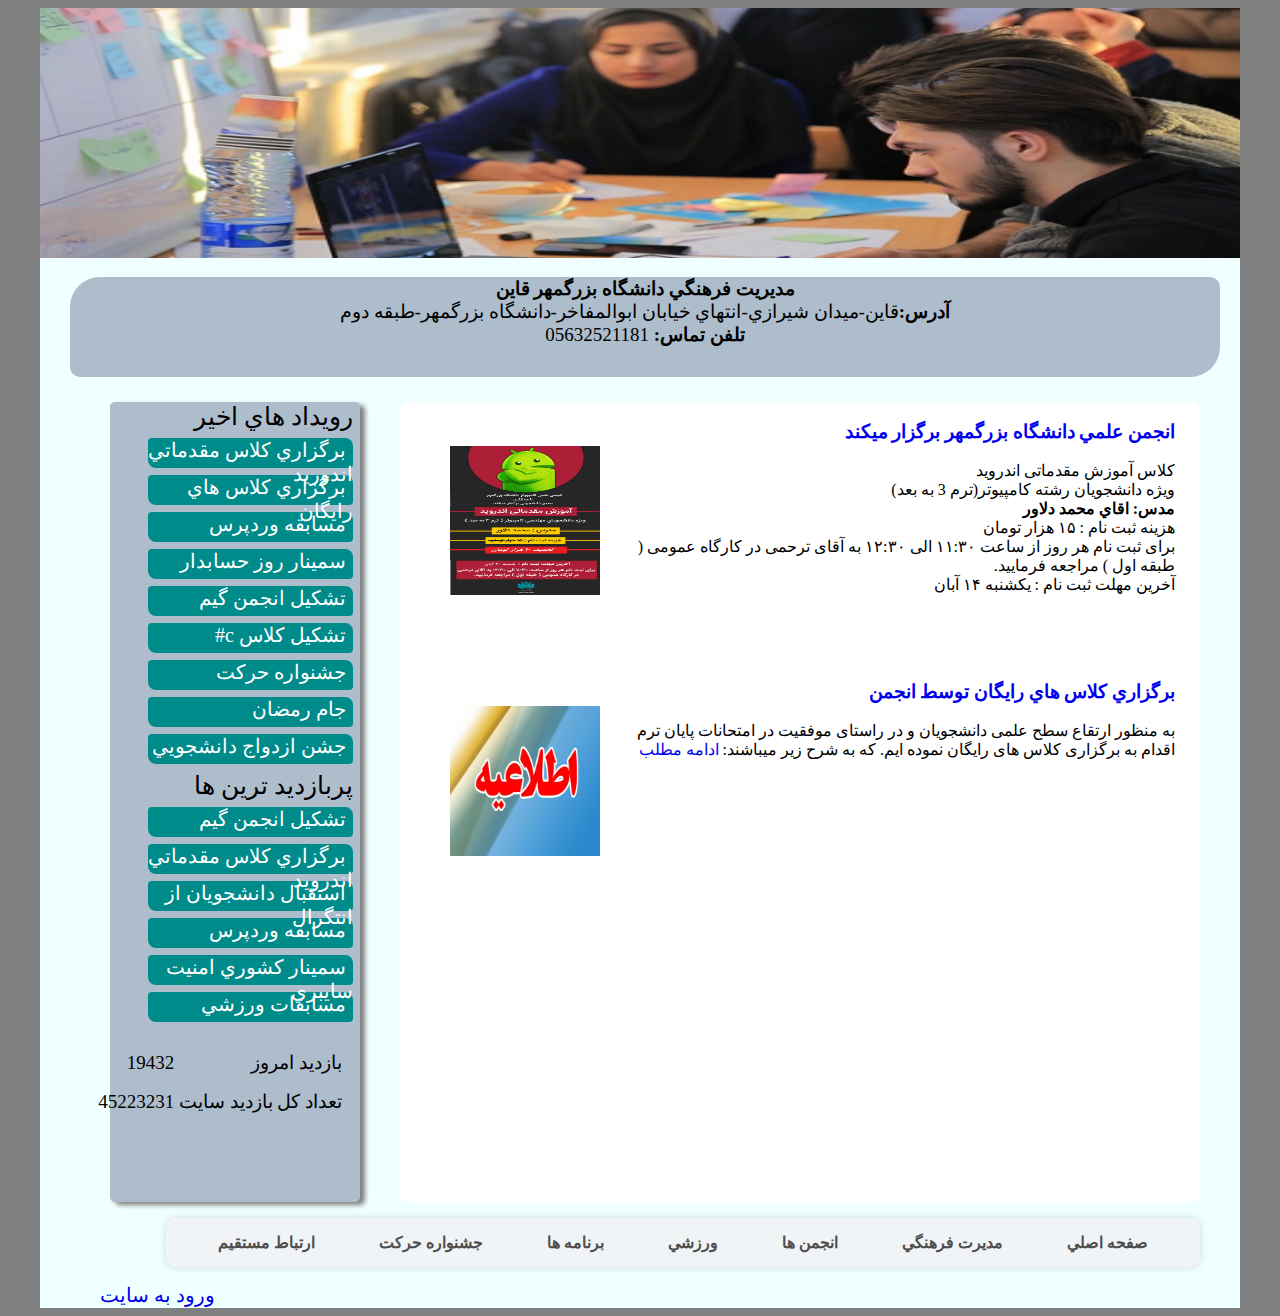
<file: index.html>
﻿<!DOCTYPE html>
<html>
<head>
    <title>سايت فرهنگي دانشگاه</title>
	<meta charset="utf-8" />
    <link href="StyleSheet.css" rel="stylesheet" />
</head>
<body>
    <div id="main1">
        <img id="hed"  src="1.png" alt="login logo" />
         

            <nav>
                <ul>
                    <li><a href="index.html">صفحه اصلي</a></li>
                    <li><a href="#">مديرت فرهنگي</a></li>
                    <li>
                        <a href="#">انجمن ها</a>
                        <ul>
                            <li>
                                <a href="#">کامپيوتر</a>
                                <ul>
                                    <li><a href="#">مسابقات</a></li>
                                    <li><a href="#">سمينارها</a></li>
                                    <li><a href="#">کلاس هاي آموزشي</a></li>
                                    <li><a href="#">استاد مشاور</a></li>
                                    <li><a href="#">جوايز</a></li>
                                </ul>
                            </li>
                            <li><a href="#">بازي هاي رايانه اي</a></li>
                            <li><a href="#">حسابداري</a></li>
                            <li><a href="#">مکانيک</a></li>
                            <li><a href="#">عمران</a></li>
                            <li><a href="#">فقه و حقوق</a></li>
                            <li><a href="#">جغرافيا</a></li>
                      
                        </ul>
                    </li>
                    <li>
                        <a href="#">ورزشي</a>
                        <ul>
                            <li><a href="#">مسابقات</a></li>
                            <li><a href="#">جوايز</a></li>
                        </ul>
                    </li>
                    <li><a href="#">برنامه ها</a></li>
                    <li>
                        <a href="https://www.google.com/url?sa=t&rct=j&q=&esrc=s&source=web&cd=1&cad=rja&uact=8&ved=0ahUKEwjgjKWIj77XAhVMSZoKHQwNDsMQFggpMAA&url=http%3A%2F%2Fharekatfest.ir%2F&usg=AOvVaw1jdRl82gG-vQdvcs34USP4" >جشنواره حرکت</a> 
                        <ul>
                            <li><a href="https://www.google.com/url?sa=t&rct=j&q=&esrc=s&source=web&cd=4&cad=rja&uact=8&ved=0ahUKEwjgjKWIj77XAhVMSZoKHQwNDsMQjBAIOTAD&url=http%3A%2F%2Fharekatfest.ir%2Freports%2F2016-06-22-18-55-28%2F193-%25D9%2581%25D8%25B1%25D9%2585-%25D9%2587%25D8%25A7%25D9%258A-%25D8%25AF%25D8%25A7%25D9%2588%25D8%25B1%25D9%258A-%25D8%25AF%25D9%2587%25D9%2585%25D9%258A%25D9%2586-%25D8%25AC%25D8%25B4%25D9%2586%25D9%2588%25D8%25A7%25D8%25B1%25D9%2587-%25D8%25AD%25D8%25B1%25D9%2583%25D8%25AA&usg=AOvVaw3hl4tljm-h9Gb1mex6dM1A">معيار هاي داوري</a></li>
                            <li><a href="https://www.google.com/url?sa=t&rct=j&q=&esrc=s&source=web&cd=2&cad=rja&uact=8&ved=0ahUKEwjgjKWIj77XAhVMSZoKHQwNDsMQjBAIMTAB&url=http%3A%2F%2Fharekatfest.ir%2Faboutfestival%2Fcode&usg=AOvVaw0gF9lUdLRwMoicC9iGUbIm">دستورالعمل جشنواره</a></li>
                            <li><a href="https://www.google.com/url?sa=t&rct=j&q=&esrc=s&source=web&cd=3&cad=rja&uact=8&ved=0ahUKEwjgjKWIj77XAhVMSZoKHQwNDsMQjBAINTAC&url=http%3A%2F%2Fharekatfest.ir%2Fregister%2Fposter&usg=AOvVaw3KicJ3Fr9h_5tYSrHQLbiB">پوستر و فرم ها</a></li>
                            <li><a href="https://www.google.com/url?sa=t&rct=j&q=&esrc=s&source=web&cd=7&cad=rja&uact=8&ved=0ahUKEwjgjKWIj77XAhVMSZoKHQwNDsMQjBAIOzAG&url=http%3A%2F%2Fharekatfest.ir%2Fregister%2Fcalender&usg=AOvVaw2OQfYRKXKh2uJlJWue37Uf">تقويم جشنواره</a></li>
                        </ul>

                    </li>

                    <li><a href="#">ارتباط مستقيم</a>

                    </li>
                </ul>
                <a href="login2.html" id="pan">ورود به سايت</a>
            </nav>

            
            
        
        <div id="list">
            <p class="clas3">رويداد هاي اخير</p>
            <div class="clas1">
                <a class="clas2" href="android.html">برگزاري کلاس مقدماتي اندوريد </a>
            </div>
            <div class="clas1">
                <a class="clas2" href="r.html">برگزاري  کلاس هاي رايگان </a>
            </div>
            <div class="clas1">
                <a class="clas2" href="#">مسابقه وردپرس </a>
            </div>
            <div class="clas1">
                <a class="clas2" href="#">سمينار روز حسابدار </a>
            </div>
            <div class="clas1">
                <a class="clas2" href="#">تشکيل انجمن گيم </a>
            </div>
            <div class="clas1">
                <a class="clas2" href="#">تشکيل کلاس c# </a>
            </div>
            <div class="clas1">
                <a class="clas2" href="#">جشنواره حرکت </a>
            </div>
            <div class="clas1">
                <a class="clas2" href="#">جام رمضان </a>
            </div>
            <div class="clas1">
                <a class="clas2" href="#">جشن ازدواج دانشجويي </a>
            </div>
            <p class="clas3">پربازديد ترين ها</p>
            <div class="clas1">
                <a class="clas2" href="#">تشکيل انجمن گيم </a>
            </div>
            <div class="clas1">
                <a class="clas2" href="#">برگزاري کلاس مقدماتي اندرويد </a>
            </div>
            <div class="clas1">
                <a class="clas2" href="#">استقبال دانشجويان از انتگرال </a>
            </div>
            <div class="clas1">
                <a class="clas2" href="#">مسابقه وردپرس </a>
            </div>
            <div class="clas1">
                <a class="clas2" href="#">سمينار کشوري امنيت سايبري </a>
            </div>
            <div class="clas1">
                <a class="clas2" href="#">مسابقات ورزشي </a>
            </div>
            
            <table>

                <tr>
                    <td>بازديد امروز</td>
                    <td>19432</td>
                </tr>
                <tr>
                    <td>تعداد کل بازديد سايت</td>
                    <td>45223231</td>
                </tr>
              </table>
        </div>

        <div id="matlab">
            <div class="matn">
                <img id="matn" src="android.jpg" alt="کلاس اندرويد" />
                <h3><a href="android.html">انجمن علمي دانشگاه بزرگمهر برگزار ميکند</a></h3>
                <p>کلاس آموزش مقدماتی اندروید<br />ويژه دانشجويان رشته کامپيوتر(ترم 3 به بعد)<br /><b>مدس: اقاي محمد دلاور</b><br />

                    هزینه ثبت نام : ۱۵ هزار تومان
                  <br />
                    برای ثبت نام هر روز از ساعت ۱۱:۳۰ الی ۱۲:۳۰ به آقای ترحمی در کارگاه عمومی ( طبقه اول ) مراجعه فرمایید.
                <br />
                    آخرین مهلت ثبت نام : یکشنبه ۱۴ آبان
                </p>
            </div>
            <div class="matn">
                <img id="matn" src="1.jpg" alt="کلاس رايگان" />
                <h3><a href="r.html">برگزاري کلاس هاي رايگان توسط انجمن</a></h3>
                <p>
                    

                    به منظور ارتقاع سطح علمی دانشجویان و در راستای موفقیت در امتحانات پایان ترم اقدام به برگزاری کلاس های رایگان نموده ایم.
                    که به شرح زیر میباشند:
                    <a href="r.html">ادامه مطلب</a>



                </p>
            </div>
           
        </div>
        <div id="foter">
            
            <p id="fot">
                <b>مديريت فرهنگي دانشگاه بزرگمهر قاين</b><br/>
               <b> آدرس:</b>قاين-ميدان شيرازي-انتهاي خيابان ابوالمفاخر-دانشگاه بزرگمهر-طبقه دوم<br /><b>تلفن تماس:</b> 05632521181
            </p>
            
        </div>





</div>


</body>
</html>
</file>
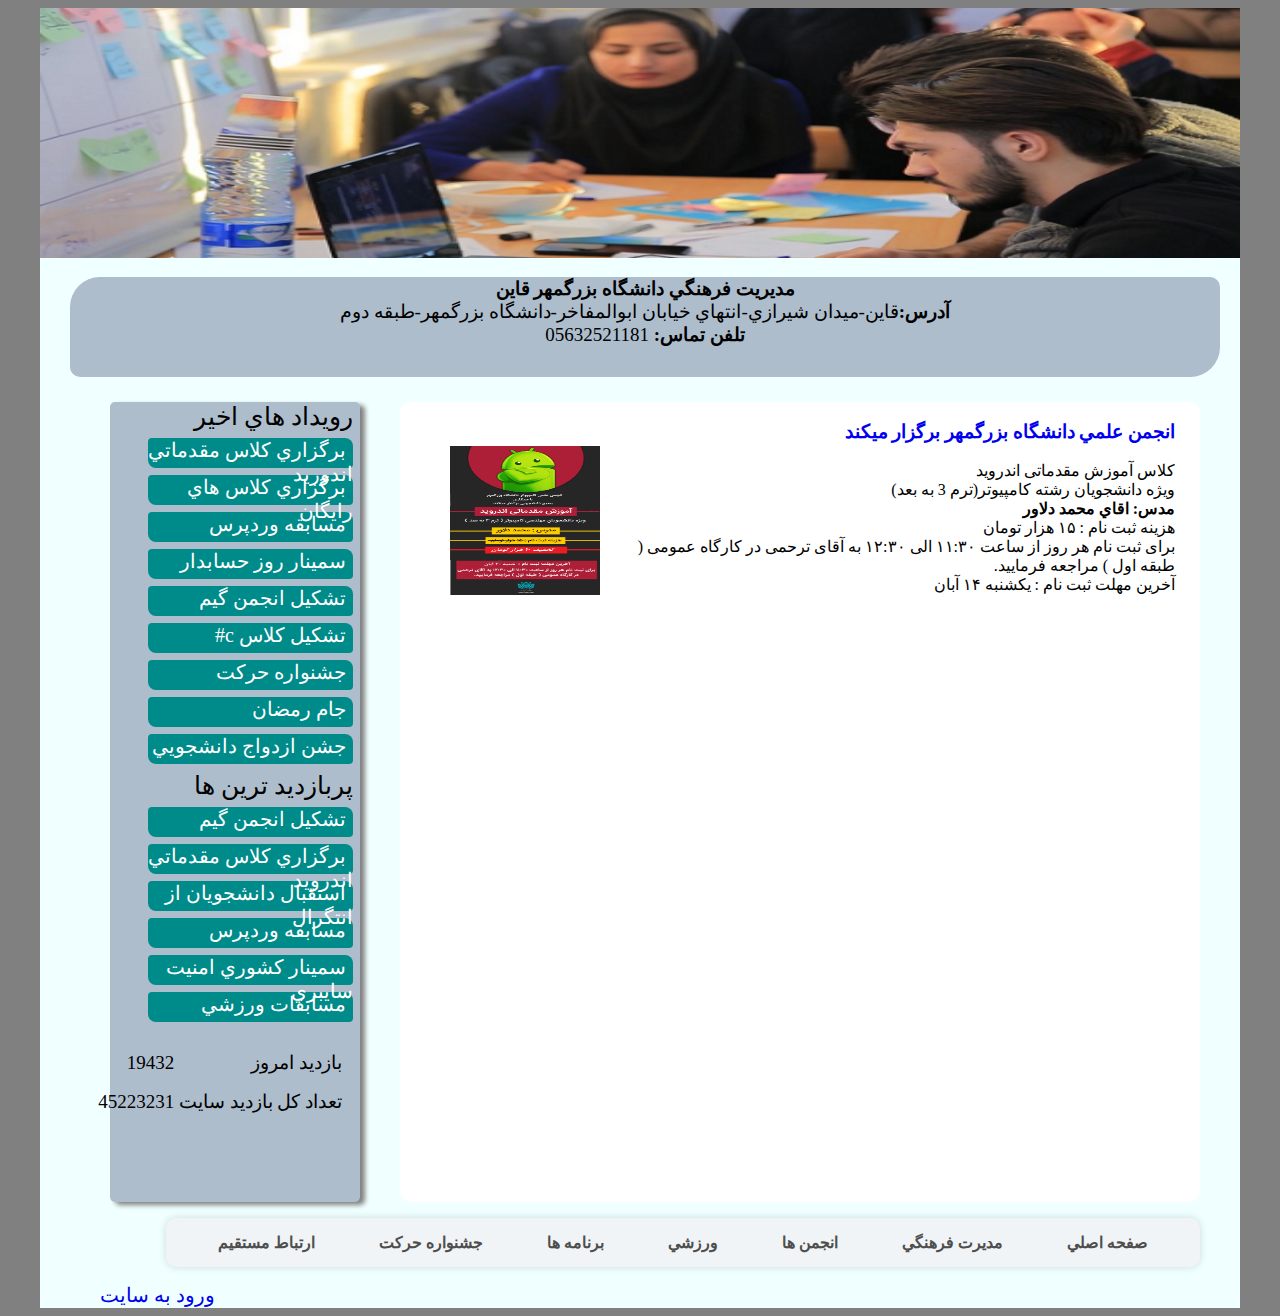
<file: android.html>
﻿<!DOCTYPE html>
<html>
<head>
    <title>سايت فرهنگي دانشگاه</title>
	<meta charset="utf-8" />
    <link href="StyleSheet.css" rel="stylesheet" />
</head>
<body>
    <div id="main1">
        <img id="hed"  src="1.png" alt="login logo" />
         

            <nav>
                <ul>
                    <li><a href="index.html">صفحه اصلي</a></li>
                    <li><a href="#">مديرت فرهنگي</a></li>
                    <li>
                        <a href="#">انجمن ها</a>
                        <ul>
                            <li>
                                <a href="#">کامپيوتر</a>
                                <ul>
                                    <li><a href="#">مسابقات</a></li>
                                    <li><a href="#">سمينارها</a></li>
                                    <li><a href="#">کلاس هاي آموزشي</a></li>
                                    <li><a href="#">استاد مشاور</a></li>
                                    <li><a href="#">جوايز</a></li>
                                </ul>
                            </li>
                            <li><a href="#">بازي هاي رايانه اي</a></li>
                            <li><a href="#">حسابداري</a></li>
                            <li><a href="#">مکانيک</a></li>
                            <li><a href="#">عمران</a></li>
                            <li><a href="#">فقه و حقوق</a></li>
                            <li><a href="#">جغرافيا</a></li>
                      
                        </ul>
                    </li>
                    <li>
                        <a href="#">ورزشي</a>
                        <ul>
                            <li><a href="#">مسابقات</a></li>
                            <li><a href="#">جوايز</a></li>
                        </ul>
                    </li>
                    <li><a href="#">برنامه ها</a></li>
                    <li>
                        <a href="https://www.google.com/url?sa=t&rct=j&q=&esrc=s&source=web&cd=1&cad=rja&uact=8&ved=0ahUKEwjgjKWIj77XAhVMSZoKHQwNDsMQFggpMAA&url=http%3A%2F%2Fharekatfest.ir%2F&usg=AOvVaw1jdRl82gG-vQdvcs34USP4" >جشنواره حرکت</a> 
                        <ul>
                            <li><a href="https://www.google.com/url?sa=t&rct=j&q=&esrc=s&source=web&cd=4&cad=rja&uact=8&ved=0ahUKEwjgjKWIj77XAhVMSZoKHQwNDsMQjBAIOTAD&url=http%3A%2F%2Fharekatfest.ir%2Freports%2F2016-06-22-18-55-28%2F193-%25D9%2581%25D8%25B1%25D9%2585-%25D9%2587%25D8%25A7%25D9%258A-%25D8%25AF%25D8%25A7%25D9%2588%25D8%25B1%25D9%258A-%25D8%25AF%25D9%2587%25D9%2585%25D9%258A%25D9%2586-%25D8%25AC%25D8%25B4%25D9%2586%25D9%2588%25D8%25A7%25D8%25B1%25D9%2587-%25D8%25AD%25D8%25B1%25D9%2583%25D8%25AA&usg=AOvVaw3hl4tljm-h9Gb1mex6dM1A">معيار هاي داوري</a></li>
                            <li><a href="https://www.google.com/url?sa=t&rct=j&q=&esrc=s&source=web&cd=2&cad=rja&uact=8&ved=0ahUKEwjgjKWIj77XAhVMSZoKHQwNDsMQjBAIMTAB&url=http%3A%2F%2Fharekatfest.ir%2Faboutfestival%2Fcode&usg=AOvVaw0gF9lUdLRwMoicC9iGUbIm">دستورالعمل جشنواره</a></li>
                            <li><a href="https://www.google.com/url?sa=t&rct=j&q=&esrc=s&source=web&cd=3&cad=rja&uact=8&ved=0ahUKEwjgjKWIj77XAhVMSZoKHQwNDsMQjBAINTAC&url=http%3A%2F%2Fharekatfest.ir%2Fregister%2Fposter&usg=AOvVaw3KicJ3Fr9h_5tYSrHQLbiB">پوستر و فرم ها</a></li>
                            <li><a href="https://www.google.com/url?sa=t&rct=j&q=&esrc=s&source=web&cd=7&cad=rja&uact=8&ved=0ahUKEwjgjKWIj77XAhVMSZoKHQwNDsMQjBAIOzAG&url=http%3A%2F%2Fharekatfest.ir%2Fregister%2Fcalender&usg=AOvVaw2OQfYRKXKh2uJlJWue37Uf">تقويم جشنواره</a></li>
                        </ul>

                    </li>

                    <li><a href="#">ارتباط مستقيم</a>

                    </li>
                </ul>
                <a href="login2.html" id="pan">ورود به سايت</a>
            </nav>

            
            
        
        <div id="list">
            <p class="clas3">رويداد هاي اخير</p>
            <div class="clas1">
                <a class="clas2" href="android.jpg">برگزاري کلاس مقدماتي اندوريد </a>
            </div>
            <div class="clas1">
                <a class="clas2" href="r.html">برگزاري  کلاس هاي رايگان </a>
            </div>
            <div class="clas1">
                <a class="clas2" href="#">مسابقه وردپرس </a>
            </div>
            <div class="clas1">
                <a class="clas2" href="#">سمينار روز حسابدار </a>
            </div>
            <div class="clas1">
                <a class="clas2" href="#">تشکيل انجمن گيم </a>
            </div>
            <div class="clas1">
                <a class="clas2" href="#">تشکيل کلاس c# </a>
            </div>
            <div class="clas1">
                <a class="clas2" href="#">جشنواره حرکت </a>
            </div>
            <div class="clas1">
                <a class="clas2" href="#">جام رمضان </a>
            </div>
            <div class="clas1">
                <a class="clas2" href="#">جشن ازدواج دانشجويي </a>
            </div>
            <p class="clas3">پربازديد ترين ها</p>
            <div class="clas1">
                <a class="clas2" href="#">تشکيل انجمن گيم </a>
            </div>
            <div class="clas1">
                <a class="clas2" href="#">برگزاري کلاس مقدماتي اندرويد </a>
            </div>
            <div class="clas1">
                <a class="clas2" href="#">استقبال دانشجويان از انتگرال </a>
            </div>
            <div class="clas1">
                <a class="clas2" href="#">مسابقه وردپرس </a>
            </div>
            <div class="clas1">
                <a class="clas2" href="#">سمينار کشوري امنيت سايبري </a>
            </div>
            <div class="clas1">
                <a class="clas2" href="#">مسابقات ورزشي </a>
            </div>
            
            <table>

                <tr>
                    <td>بازديد امروز</td>
                    <td>19432</td>
                </tr>
                <tr>
                    <td>تعداد کل بازديد سايت</td>
                    <td>45223231</td>
                </tr>
              </table>
        </div>

        <div id="matlab">
            <div class="matn">
                <img id="matn" src="android.jpg" alt="کلاس اندرويد" />
                <h3><a href="android.html">انجمن علمي دانشگاه بزرگمهر برگزار ميکند</a></h3>
                <p>کلاس آموزش مقدماتی اندروید<br />ويژه دانشجويان رشته کامپيوتر(ترم 3 به بعد)<br /><b>مدس: اقاي محمد دلاور</b><br />

                    هزینه ثبت نام : ۱۵ هزار تومان
                  <br />
                    برای ثبت نام هر روز از ساعت ۱۱:۳۰ الی ۱۲:۳۰ به آقای ترحمی در کارگاه عمومی ( طبقه اول ) مراجعه فرمایید.
                <br />
                    آخرین مهلت ثبت نام : یکشنبه ۱۴ آبان
                </p>
            </div>
        </div>
        <div id="foter">
            
            <p id="fot">
                <b>مديريت فرهنگي دانشگاه بزرگمهر قاين</b><br/>
               <b> آدرس:</b>قاين-ميدان شيرازي-انتهاي خيابان ابوالمفاخر-دانشگاه بزرگمهر-طبقه دوم<br /><b>تلفن تماس:</b> 05632521181
            </p>
        </div>





</div>


</body>
</html>
</file>
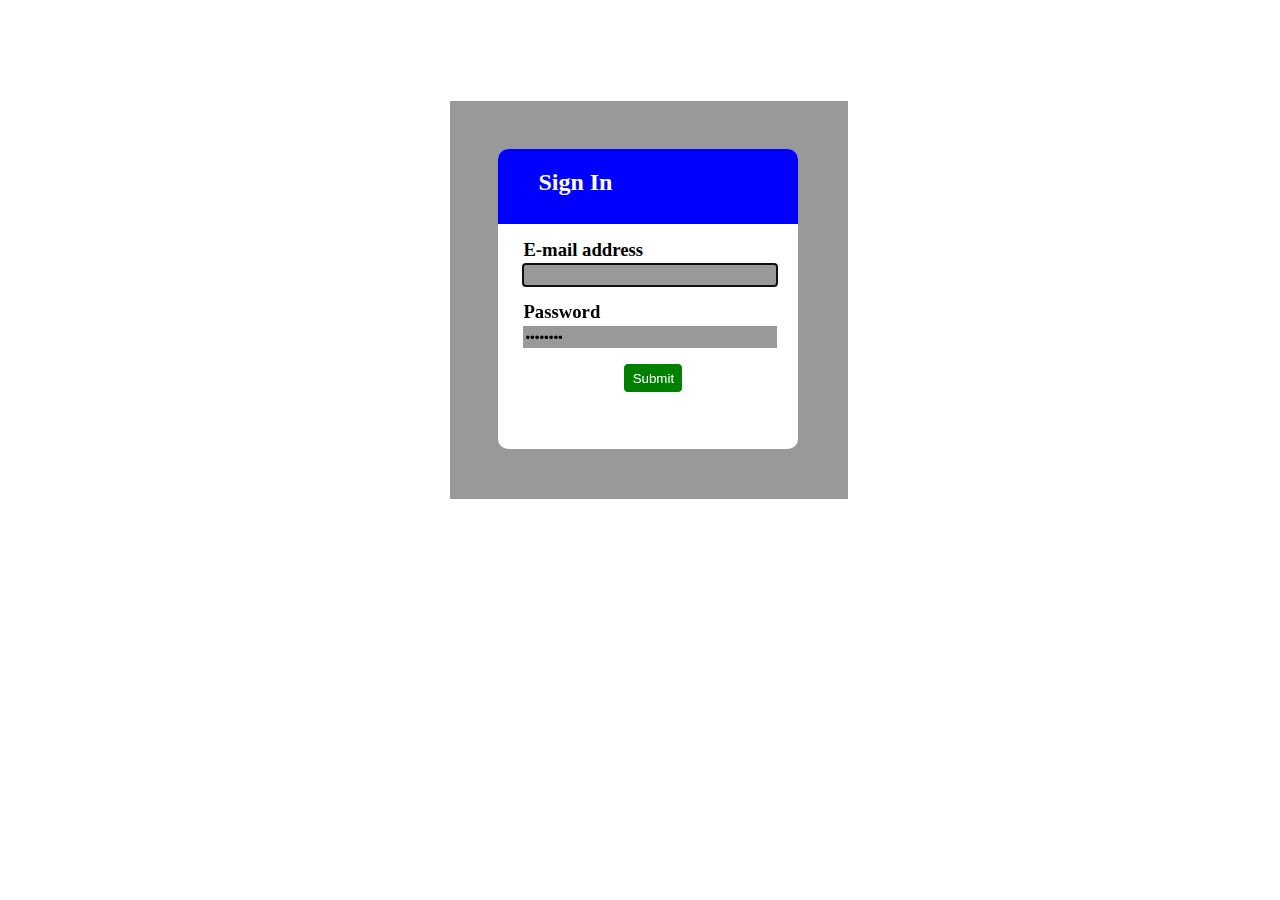
<file: login.html>
﻿
<!DOCTYPE html>
<html lang="en">
<head>
    <meta charset="UTF-8">
    <title>Tamrin_two</title>
    <style>
        h2 {
            color: white;
            padding-top: 20px;
            padding-left: 40px;
        }


        h3 {
            margin-top: 15px;
            margin-bottom: 3px;
        }


        p {
            font-size: 15px;
        }


        #main {
            background: #999999;
            margin-top: 8%;
            margin-left: 35%;
            padding: 24px 24px 24px 24px;
            width: 350px;
            height: 350px;
        }


        form {
            margin: 24px 24px 24px 24px;
            background: white;
            border-radius: 10px 10px 10px 10px;
            width: 300px;
            height: 300px;
        }


        #dh {
            background: blue;
            width: 100%;
            height: 75px;
            border-radius: 10px 10px 0px 0px;
        }


        #dinput {
            margin-left: 25px;
        }


        .in {
            background: #999999;
            border: none;
            width: 250px;
            height: 20px;
        }


        #insub {
            margin-top: 15px;
            margin-left: 100px;
            background: green;
            color: white;
            border: solid 1px;
            border-radius: 5px;
            width: 60px;
            height: 30px;
        }
    </style>
</head>
<body>
    <div id="main">

        <form>
            <div id="dh"><h2>Sign In</h2></div>
            <div id="dinput">
                <h3>E-mail address</h3>
                <input class="in" type="email" name="email" autofocus>

                <h3>Password</h3>
                <input class="in" ng-model="dataItem.password" type="password" name="password" value="password"><br>
                <input id="insub" type="submit" name="Sing in">
            </div>
        </form>
    </div>
</body>
</html>
</file>
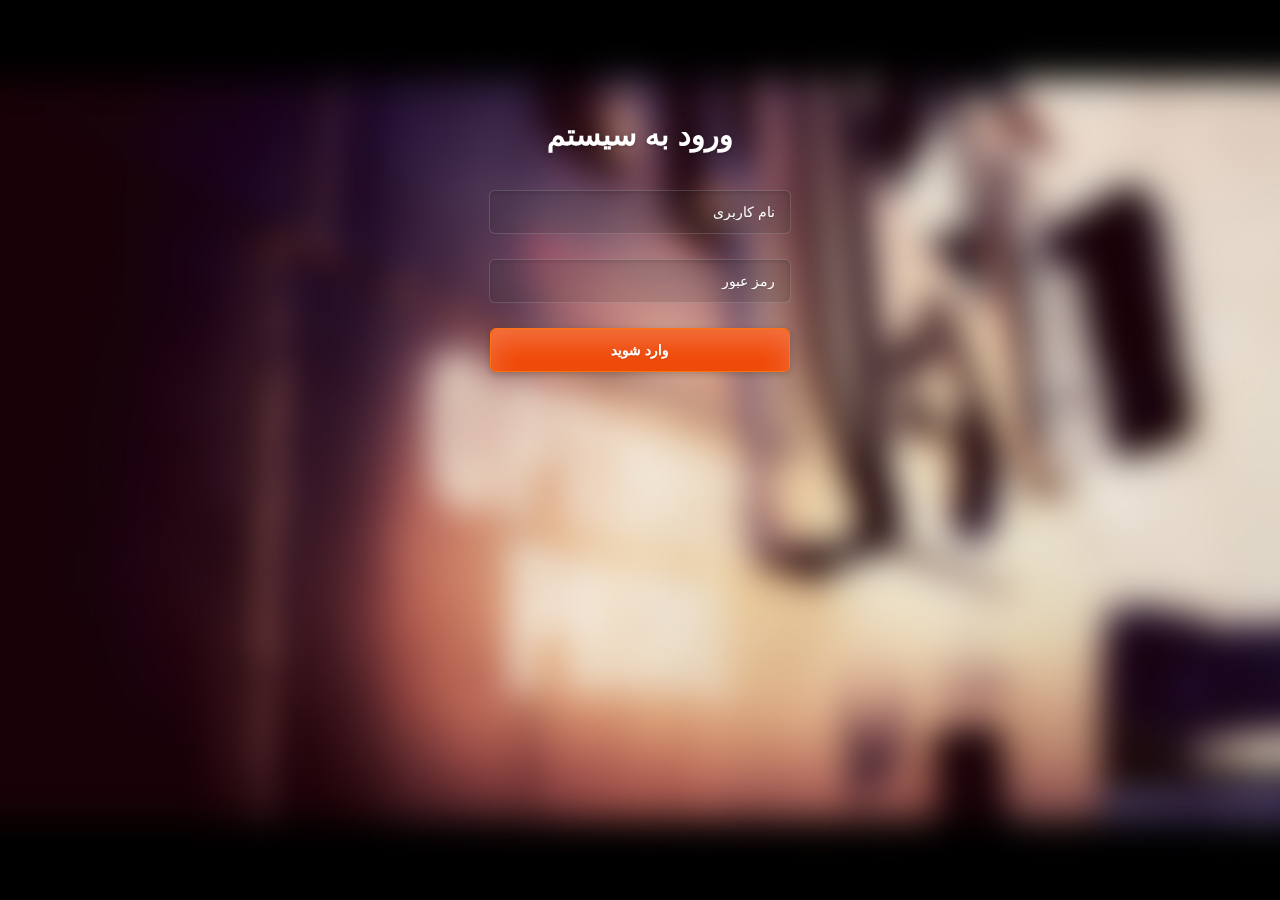
<file: login2.html>
﻿
<!DOCTYPE html>
<html lang="en" class="no-js">

    <head>

        <meta charset="utf-8">
        <title>Fullscreen Login</title>
        <meta name="viewport" content="width=device-width, initial-scale=1.0">
        <meta name="description" content="">
        <meta name="author" content="">

        <!-- CSS -->
        <link rel='stylesheet' href='http://fonts.googleapis.com/css?family=PT+Sans:400,700'>
        <link rel="stylesheet" href="assets/css/reset.css">
        <link rel="stylesheet" href="assets/css/supersized.css">
        <link rel="stylesheet" href="assets/css/style.css">

        <!-- HTML5 shim, for IE6-8 support of HTML5 elements -->
        <!--[if lt IE 9]>
            <script src="http://html5shim.googlecode.com/svn/trunk/html5.js"></script>
        <![endif]-->

    </head>

    <body>

        <div class="page-container">
            <h1>ورود به سیستم</h1>
            <form action="" method="post">
                <input type="text" name="username" class="username" placeholder="نام کاربری">
                <input type="password" name="password" class="password" placeholder="رمز عبور">
                <button type="submit">وارد شوید</button>
                <div class="error"><span>+</span></div>
            </form>
            
        </div>

        <!-- Javascript -->
        <script src="assets/js/jquery-1.8.2.min.js"></script>
        <script src="assets/js/supersized.3.2.7.min.js"></script>
        <script src="assets/js/supersized-init.js"></script>
        <script src="assets/js/scripts.js"></script>

    </body>

</html>
</file>
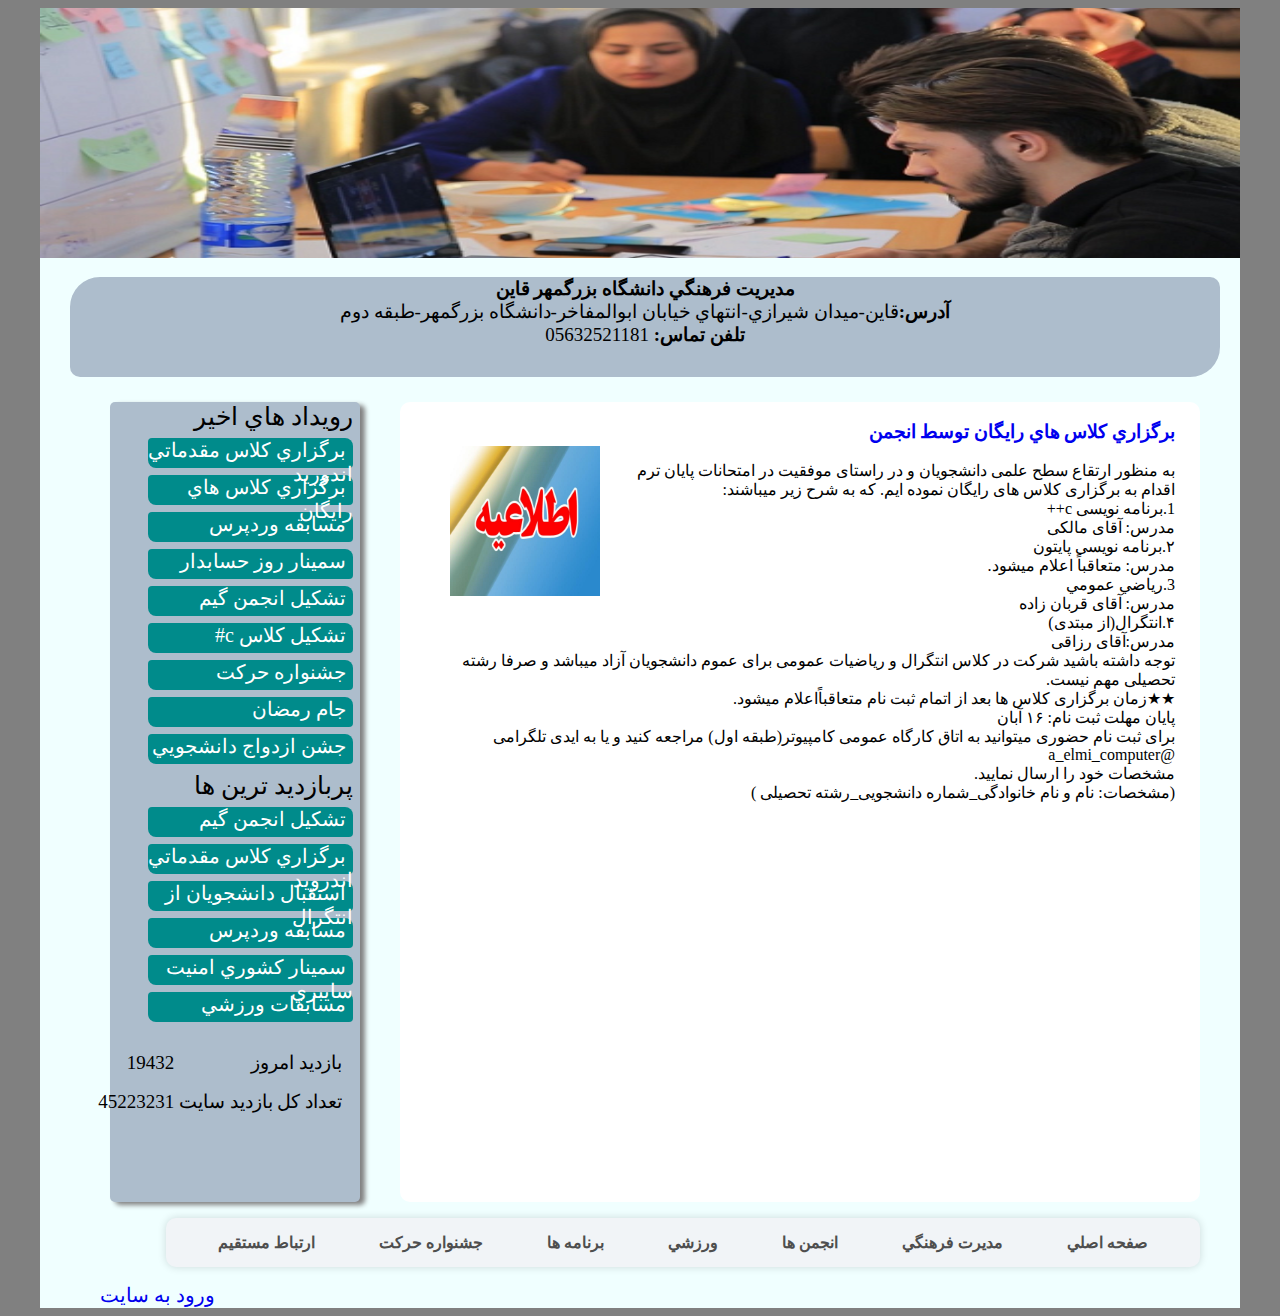
<file: r.html>
﻿<!DOCTYPE html>
<html>
<head>
    <title>سايت فرهنگي دانشگاه</title>
	<meta charset="utf-8" />
    <link href="StyleSheet.css" rel="stylesheet" />
</head>
<body>
    <div id="main1">
        <img id="hed"  src="1.png" alt="login logo" />
         

            <nav>
                <ul>
                    <li><a href="index.html">صفحه اصلي</a></li>
                    <li><a href="#">مديرت فرهنگي</a></li>
                    <li>
                        <a href="#">انجمن ها</a>
                        <ul>
                            <li>
                                <a href="#">کامپيوتر</a>
                                <ul>
                                    <li><a href="#">مسابقات</a></li>
                                    <li><a href="#">سمينارها</a></li>
                                    <li><a href="#">کلاس هاي آموزشي</a></li>
                                    <li><a href="#">استاد مشاور</a></li>
                                    <li><a href="#">جوايز</a></li>
                                </ul>
                            </li>
                            <li><a href="#">بازي هاي رايانه اي</a></li>
                            <li><a href="#">حسابداري</a></li>
                            <li><a href="#">مکانيک</a></li>
                            <li><a href="#">عمران</a></li>
                            <li><a href="#">فقه و حقوق</a></li>
                            <li><a href="#">جغرافيا</a></li>
                      
                        </ul>
                    </li>
                    <li>
                        <a href="#">ورزشي</a>
                        <ul>
                            <li><a href="#">مسابقات</a></li>
                            <li><a href="#">جوايز</a></li>
                        </ul>
                    </li>
                    <li><a href="#">برنامه ها</a></li>
                    <li>
                        <a href="https://www.google.com/url?sa=t&rct=j&q=&esrc=s&source=web&cd=1&cad=rja&uact=8&ved=0ahUKEwjgjKWIj77XAhVMSZoKHQwNDsMQFggpMAA&url=http%3A%2F%2Fharekatfest.ir%2F&usg=AOvVaw1jdRl82gG-vQdvcs34USP4" >جشنواره حرکت</a> 
                        <ul>
                            <li><a href="https://www.google.com/url?sa=t&rct=j&q=&esrc=s&source=web&cd=4&cad=rja&uact=8&ved=0ahUKEwjgjKWIj77XAhVMSZoKHQwNDsMQjBAIOTAD&url=http%3A%2F%2Fharekatfest.ir%2Freports%2F2016-06-22-18-55-28%2F193-%25D9%2581%25D8%25B1%25D9%2585-%25D9%2587%25D8%25A7%25D9%258A-%25D8%25AF%25D8%25A7%25D9%2588%25D8%25B1%25D9%258A-%25D8%25AF%25D9%2587%25D9%2585%25D9%258A%25D9%2586-%25D8%25AC%25D8%25B4%25D9%2586%25D9%2588%25D8%25A7%25D8%25B1%25D9%2587-%25D8%25AD%25D8%25B1%25D9%2583%25D8%25AA&usg=AOvVaw3hl4tljm-h9Gb1mex6dM1A">معيار هاي داوري</a></li>
                            <li><a href="https://www.google.com/url?sa=t&rct=j&q=&esrc=s&source=web&cd=2&cad=rja&uact=8&ved=0ahUKEwjgjKWIj77XAhVMSZoKHQwNDsMQjBAIMTAB&url=http%3A%2F%2Fharekatfest.ir%2Faboutfestival%2Fcode&usg=AOvVaw0gF9lUdLRwMoicC9iGUbIm">دستورالعمل جشنواره</a></li>
                            <li><a href="https://www.google.com/url?sa=t&rct=j&q=&esrc=s&source=web&cd=3&cad=rja&uact=8&ved=0ahUKEwjgjKWIj77XAhVMSZoKHQwNDsMQjBAINTAC&url=http%3A%2F%2Fharekatfest.ir%2Fregister%2Fposter&usg=AOvVaw3KicJ3Fr9h_5tYSrHQLbiB">پوستر و فرم ها</a></li>
                            <li><a href="https://www.google.com/url?sa=t&rct=j&q=&esrc=s&source=web&cd=7&cad=rja&uact=8&ved=0ahUKEwjgjKWIj77XAhVMSZoKHQwNDsMQjBAIOzAG&url=http%3A%2F%2Fharekatfest.ir%2Fregister%2Fcalender&usg=AOvVaw2OQfYRKXKh2uJlJWue37Uf">تقويم جشنواره</a></li>
                        </ul>

                    </li>

                    <li><a href="#">ارتباط مستقيم</a>

                    </li>
                </ul>
                <a href="login2.html" id="pan">ورود به سايت</a>
            </nav>

            
            
        
        <div id="list">
            <p class="clas3">رويداد هاي اخير</p>
            <div class="clas1">
                <a class="clas2" href="android.html">برگزاري کلاس مقدماتي اندوريد </a>
            </div>
            <div class="clas1">
                <a class="clas2" href="r.html">برگزاري  کلاس هاي رايگان </a>
            </div>
            <div class="clas1">
                <a class="clas2" href="#">مسابقه وردپرس </a>
            </div>
            <div class="clas1">
                <a class="clas2" href="#">سمينار روز حسابدار </a>
            </div>
            <div class="clas1">
                <a class="clas2" href="#">تشکيل انجمن گيم </a>
            </div>
            <div class="clas1">
                <a class="clas2" href="#">تشکيل کلاس c# </a>
            </div>
            <div class="clas1">
                <a class="clas2" href="#">جشنواره حرکت </a>
            </div>
            <div class="clas1">
                <a class="clas2" href="#">جام رمضان </a>
            </div>
            <div class="clas1">
                <a class="clas2" href="#">جشن ازدواج دانشجويي </a>
            </div>
            <p class="clas3">پربازديد ترين ها</p>
            <div class="clas1">
                <a class="clas2" href="#">تشکيل انجمن گيم </a>
            </div>
            <div class="clas1">
                <a class="clas2" href="#">برگزاري کلاس مقدماتي اندرويد </a>
            </div>
            <div class="clas1">
                <a class="clas2" href="#">استقبال دانشجويان از انتگرال </a>
            </div>
            <div class="clas1">
                <a class="clas2" href="#">مسابقه وردپرس </a>
            </div>
            <div class="clas1">
                <a class="clas2" href="#">سمينار کشوري امنيت سايبري </a>
            </div>
            <div class="clas1">
                <a class="clas2" href="#">مسابقات ورزشي </a>
            </div>
            
            <table>

                <tr>
                    <td>بازديد امروز</td>
                    <td>19432</td>
                </tr>
                <tr>
                    <td>تعداد کل بازديد سايت</td>
                    <td>45223231</td>
                </tr>
              </table>
        </div>

        <div id="matlab">
            <div class="matn">
                <img id="matn" src="1.jpg" alt="کلاس رايگان" />
                <h3><a href="r.html">برگزاري کلاس هاي رايگان توسط انجمن</a></h3>
                <p>


                    به منظور ارتقاع سطح علمی دانشجویان و در راستای موفقیت در امتحانات پایان ترم اقدام به برگزاری کلاس های رایگان نموده ایم.
                    که به شرح زیر میباشند:
                    <br />
                    1.برنامه نویسی c++
                    <br />
                    مدرس: آقای مالکی
                    <br />
                    ۲.برنامه نویسی پایتون
                    <br />
                    مدرس: متعاقباً اعلام میشود.
                    <br />
                   3.رياضي عمومي
                    <br />
                    مدرس: آقای قربان زاده
                    <br />
                    ۴.انتگرال(از مبتدی)
                    <br />
                    مدرس:آقای رزاقی
                    <br />
                    توجه داشته باشید شرکت در کلاس انتگرال و ریاضیات عمومی برای عموم دانشجویان آزاد میباشد و صرفا رشته تحصیلی مهم نیست.
                    <br />
                    ★★زمان برگزاری کلاس ها بعد از اتمام ثبت نام متعاقباًاعلام میشود.
                    <br />
                    پایان مهلت ثبت نام: ۱۶ آبان
                    <br />
                    برای ثبت نام حضوری میتوانید به اتاق کارگاه عمومی کامپیوتر(طبقه اول) مراجعه کنید و یا به ایدی تلگرامی
                    <br />
                    @a_elmi_computer
                    <br />
                    مشخصات خود را ارسال نمایید.
                    <br />
                    (مشخصات: نام و نام خانوادگی_شماره دانشجویی_رشته تحصیلی )
                </p>
            </div>
        </div>
        <div id="foter">
            
            <p id="fot">
                <b>مديريت فرهنگي دانشگاه بزرگمهر قاين</b><br/>
               <b> آدرس:</b>قاين-ميدان شيرازي-انتهاي خيابان ابوالمفاخر-دانشگاه بزرگمهر-طبقه دوم<br /><b>تلفن تماس:</b> 05632521181
            </p>
        </div>





</div>


</body>
</html>
</file>
<file: StyleSheet.css>
﻿body{
    background-color:#808080;
    direction:rtl;
}
#main1{
    width:1200px;
    height:1300px;
    margin:auto;
    background-color:azure;
}
#heder{
    
    background-color:aqua;
    margin:auto;
    font-family:'2  Sahar';
    width:1100px;
    height:70px;
    box-shadow: 10px 10px 9px dimgray;
    border-radius:5px;
    margin:auto;
    text-align:center;
    font-size:40px;
    color:white;
    padding:10px;
    padding-top:10px;
    
}
#hed{
    width:1200px;
    height:250px;
}


#menu{
    width:1100px;
    height:30px;
    background-color:dimgray;
    margin:auto;
    border-radius:5px;
    margin-top:10px;
    padding:10px;
    padding-top:10px;
}
/*ul {
    list-style-type: none;
    margin: 0;
    padding: 0;
    overflow: hidden;

}
li {
    float: right;
    
}

li a {
    display: block;
    color: white;
    text-decoration: none;
    padding: 8px 20px;
    margin-left: 40px;
    font-family:'A Taha';
    text-align:center;
   
}

li a:hover {
    background-color:blue;
}*/
#pan{
    font-family:'2  Baran';
    font-size:20px;
    text-decoration: none;
    float:left;
}
#list{
    width:250px;
    height:800px;
    background-color:#adbdcc;
    float:right;
    margin-top:25px;
    margin-right:40px;
    border-radius:5px;
    box-shadow: 5px 3px 5px #808080;
}
.clas1{
    width:205px;
    height:30px;
    background-color:darkcyan;
    margin:7px;
    border-radius:4px 8px 4px 8px;
    transition-duration:1s;
    
    
    
}
.clas1:hover{
    width:230px;
    background-color:blue;
    transition-duration:1s;
}

#matlab{
    width:800px;
    height:800px;
    background-color:white;
    float:right;
    margin-top:25px;
    margin-right:40px;
    border-radius:10px;
}
.matn{
    width:750px;
    height:180px;
    border-color:rgb(114, 114, 114);
    margin:auto;
    font-family:'2  Baran';
    margin-bottom:80px;
    
}
div.matn a{
     text-decoration: none;
}
#matn{
    width:150px;
    height:150px;
    float:left;
    margin-top:25px;
    margin-left:25px;

    
}

#foter{
   width:1150px;
   height:100px;
   background-color:#adbdcc;
   float:right;
   border-radius:30px 10px;
   margin-top:15px;
   margin-right:20px;
   text-align:center;
   font-family:'2  Baran';
   font-size:19px;
   

}
#fot{
    margin:0px;
    padding:0px;


}
nav {
	width:1100px;
	text-align:right;
    margin:auto;
    float:right;
    margin-right:40px;
    
}

nav ul ul {
	display: none;
}

nav ul li:hover > ul {
	display: block;
}

nav ul {
	background: #f1f4f7;
	box-shadow: 0px 0px 9px rgba(0,0,0,0.15);
	padding: 0 20px;
	border-radius: 10px;
	list-style: none;
	position: relative;
	display: inline-table;
}
nav ul:after {
	content: "";
	clear: both;
	display: block;
}

nav ul li {
	float: right;
	position: relative;
	font-weight: bold;
}

nav ul li:hover {
	background: #a70101;
}

nav ul li:hover a {
	color: #fff;
}

nav ul li a {
	display: block;
	padding: 15px 32px;
	color: #4e4e4e;
	text-decoration: none;
}

nav ul ul {
	background: #9c0000;
	border-radius: 0px;
	padding: 0;
	position: absolute;
	top: 100%;
	right: 0;
	width: 200px;
}
nav ul ul li {
	float: none;
	border-top: 1px solid #940000;
	border-bottom: 1px solid #940000;
	position: relative;
}
nav ul ul li a {
	padding: 15px 40px;
	color: #fff;
}	
nav ul ul li a:hover {
	background: #112f44;
}
		
nav ul ul ul {
	position: absolute;
	right: 100%;
	top:0;
}

.clas2{
    font-family:'2  Baran';
    font-size:20px;
    text-decoration: none;
    text-align:center;
    color:white;
    padding-right:7px;
   
}
.clas3{
    color:black;
    padding-right:7px;
    font-family:'2  Baran';
    font-size:25px;
    margin:0px;
}
table{
    width:250px;
    height:80px;
    margin-top:20px;
    margin-right:15px;
    font-family:'2  Baran';
    font-size:19px;
    
}
</file>
<file: assets/css/style.css>
/*
 *
 * Template Name: Fullscreen Login
 * Description: Login Template with Fullscreen Background Slideshow
 * Author: Anli Zaimi
 * Author URI: http://azmind.com
 *
 */


body {
    background: #f8f8f8;
    font-family: 'B Yekan', Helvetica, Arial, sans-serif;
    text-align: center;
    color: #fff;
}

.page-container {
    margin: 120px auto 0 auto;
}

h1 {
    font-size: 30px;
    font-weight: 700;
    text-shadow: 0 1px 4px rgba(0,0,0,.2);
}

form {
    position: relative;
    width: 305px;
    margin: 15px auto 0 auto;
    text-align: center;
}

input {
    width: 270px;
    height: 42px;
    text-align :right ;
    margin-top: 25px;
    padding: 0 15px;
    background: #2d2d2d; /* browsers that don't support rgba */
    background: rgba(45,45,45,.15);
    -moz-border-radius: 6px;
    -webkit-border-radius: 6px;
    border-radius: 6px;
    border: 1px solid #3d3d3d; /* browsers that don't support rgba */
    border: 1px solid rgba(255,255,255,.15);
    -moz-box-shadow: 0 2px 3px 0 rgba(0,0,0,.1) inset;
    -webkit-box-shadow: 0 2px 3px 0 rgba(0,0,0,.1) inset;
    box-shadow: 0 2px 3px 0 rgba(0,0,0,.1) inset;
    font-family: 'B Yekan', Helvetica, Arial, sans-serif;
    font-size: 14px;
    color: #fff;
    text-shadow: 0 1px 2px rgba(0,0,0,.1);
    -o-transition: all .2s;
    -moz-transition: all .2s;
    -webkit-transition: all .2s;
    -ms-transition: all .2s;
}

input:-moz-placeholder { color: #fff; }
input:-ms-input-placeholder { color: #fff; }
input::-webkit-input-placeholder { color: #fff; }

input:focus {
    outline: none;
    -moz-box-shadow:
        0 2px 3px 0 rgba(0,0,0,.1) inset,
        0 2px 7px 0 rgba(0,0,0,.2);
    -webkit-box-shadow:
        0 2px 3px 0 rgba(0,0,0,.1) inset,
        0 2px 7px 0 rgba(0,0,0,.2);
    box-shadow:
        0 2px 3px 0 rgba(0,0,0,.1) inset,
        0 2px 7px 0 rgba(0,0,0,.2);
}

button {
    cursor: pointer;
    width: 300px;
    height: 44px;
    margin-top: 25px;
    padding: 0;
    background: #ef4300;
    -moz-border-radius: 6px;
    -webkit-border-radius: 6px;
    border-radius: 6px;
    border: 1px solid #ff730e;
    -moz-box-shadow:
        0 15px 30px 0 rgba(255,255,255,.25) inset,
        0 2px 7px 0 rgba(0,0,0,.2);
    -webkit-box-shadow:
        0 15px 30px 0 rgba(255,255,255,.25) inset,
        0 2px 7px 0 rgba(0,0,0,.2);
    box-shadow:
        0 15px 30px 0 rgba(255,255,255,.25) inset,
        0 2px 7px 0 rgba(0,0,0,.2);
    font-family: 'B Yekan', Helvetica, Arial, sans-serif;
    font-size: 14px;
    font-weight: 700;
    color: #fff;
    text-shadow: 0 1px 2px rgba(0,0,0,.1);
    -o-transition: all .2s;
    -moz-transition: all .2s;
    -webkit-transition: all .2s;
    -ms-transition: all .2s;
}

button:hover {
    -moz-box-shadow:
        0 15px 30px 0 rgba(255,255,255,.15) inset,
        0 2px 7px 0 rgba(0,0,0,.2);
    -webkit-box-shadow:
        0 15px 30px 0 rgba(255,255,255,.15) inset,
        0 2px 7px 0 rgba(0,0,0,.2);
    box-shadow:
        0 15px 30px 0 rgba(255,255,255,.15) inset,
        0 2px 7px 0 rgba(0,0,0,.2);
}

button:active {
    -moz-box-shadow:
        0 15px 30px 0 rgba(255,255,255,.15) inset,
        0 2px 7px 0 rgba(0,0,0,.2);
    -webkit-box-shadow:
        0 15px 30px 0 rgba(255,255,255,.15) inset,
        0 2px 7px 0 rgba(0,0,0,.2);
    box-shadow:        
        0 5px 8px 0 rgba(0,0,0,.1) inset,
        0 1px 4px 0 rgba(0,0,0,.1);

    border: 0px solid #ef4300;
}

.error {
    display: none;
    position: absolute;
    top: 27px;
    right: -55px;
    width: 40px;
    height: 40px;
    background: #2d2d2d; /* browsers that don't support rgba */
    background: rgba(45,45,45,.25);
    -moz-border-radius: 8px;
    -webkit-border-radius: 8px;
    border-radius: 8px;
}

.error span {
    display: inline-block;
    margin-left: 2px;
    font-size: 40px;
    font-weight: 700;
    line-height: 40px;
    text-shadow: 0 1px 2px rgba(0,0,0,.1);
    -o-transform: rotate(45deg);
    -moz-transform: rotate(45deg);
    -webkit-transform: rotate(45deg);
    -ms-transform: rotate(45deg);

}

.connect {
    width: 305px;
    margin: 35px auto 0 auto;
    font-size: 18px;
    font-weight: 700;
    text-shadow: 0 1px 3px rgba(0,0,0,.2);
}

.connect a {
    display: inline-block;
    width: 32px;
    height: 35px;
    margin-top: 15px;
    -o-transition: all .2s;
    -moz-transition: all .2s;
    -webkit-transition: all .2s;
    -ms-transition: all .2s;
}

.connect a.facebook { background: url(../img/facebook.png) center center no-repeat; }
.connect a.twitter { background: url(../img/twitter.png) center center no-repeat; }

.connect a:hover { background-position: center bottom; }
</file>
<file: assets/css/supersized.css>
/*

	Supersized - Fullscreen Slideshow jQuery Plugin
	Version : 3.2.7
	Site	: www.buildinternet.com/project/supersized
	
	Author	: Sam Dunn
	Company : One Mighty Roar (www.onemightyroar.com)
	License : MIT License / GPL License
	
*/

* { margin:0; padding:0; }
body { background:#111; height:100%; }
	img { border:none; }
	
	#supersized-loader { position:absolute; top:50%; left:50%; z-index:0; width:60px; height:60px; margin:-30px 0 0 -30px; text-indent:-999em; background:url(../img/progress.gif) no-repeat center center;}
	
	#supersized {  display:block; position:fixed; left:0; top:0; overflow:hidden; z-index:-999; height:100%; width:100%; }
		#supersized img { width:auto; height:auto; position:relative; display:none; outline:none; border:none; }
			#supersized.speed img { -ms-interpolation-mode:nearest-neighbor; image-rendering: -moz-crisp-edges; }	/*Speed*/
			#supersized.quality img { -ms-interpolation-mode:bicubic; image-rendering: optimizeQuality; }			/*Quality*/
		
		#supersized li { display:block; list-style:none; z-index:-30; position:fixed; overflow:hidden; top:0; left:0; width:100%; height:100%; background:#111; }
		#supersized a { width:100%; height:100%; display:block; }
			#supersized li.prevslide { z-index:-20; }
			#supersized li.activeslide { z-index:-10; }
			#supersized li.image-loading { background:#111 url(../img/progress.gif) no-repeat center center; width:100%; height:100%; }
				#supersized li.image-loading img{ visibility:hidden; }
			#supersized li.prevslide img, #supersized li.activeslide img{ display:inline; }


#supersized img { max-width: none !important }
</file>
